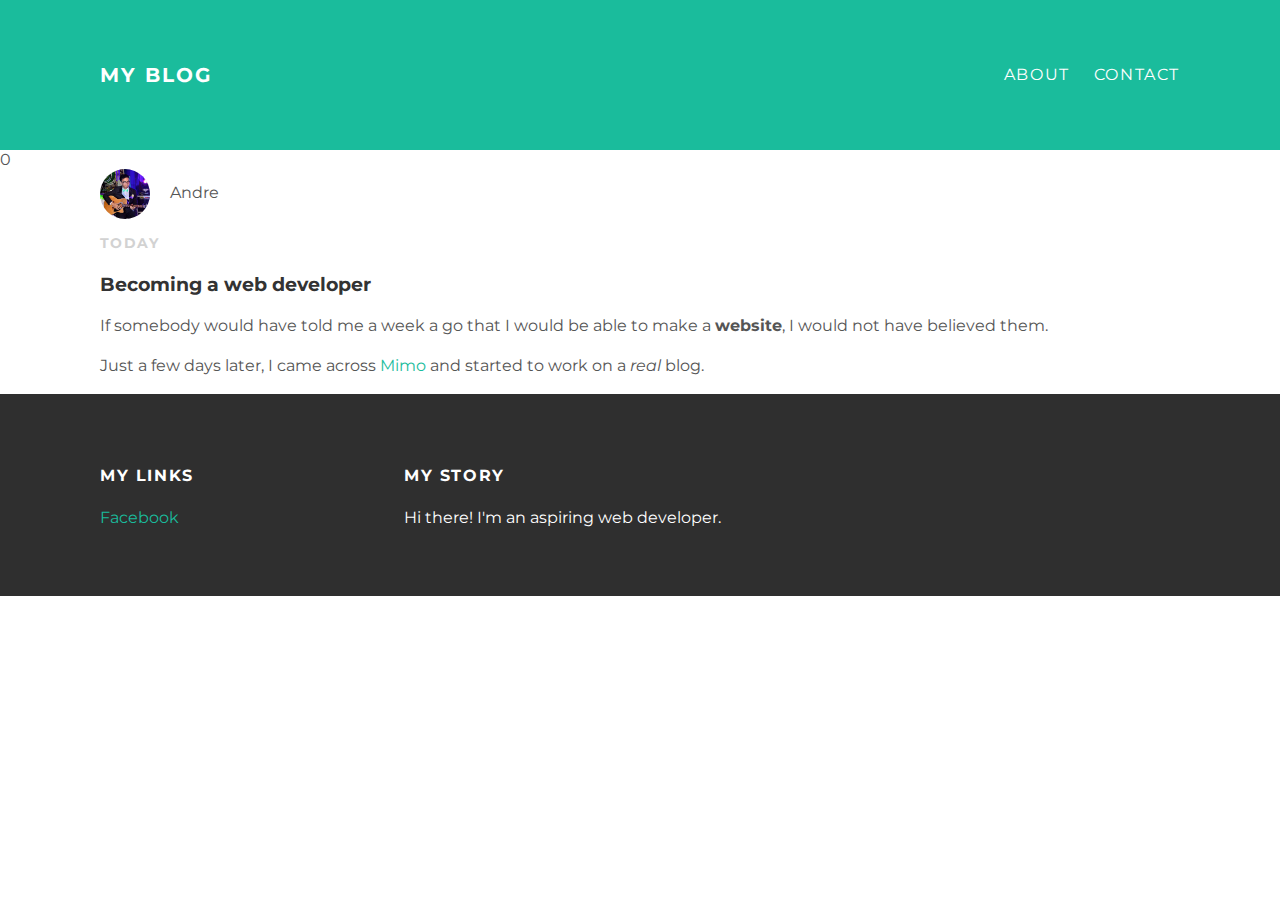
<file: Index.html>
<!DOCTYPE html>
<html>
  <head>
    <title>My Blog</title>
    <link rel="stylesheet" type="text/css" href="styles.css">
  </head>
    <body>
      <div id="header">
        <div class="container">
          <a id="header-title" href="index.html"> My Blog</a>
            <ul id="header-nav" class="navbar-links">
              <li><a href="about.html">About</a></li>
              <li><a href="mailto:andorepasunbaru@gmail.com">Contact</a></li>
            </ul>
        </div>
      </div>
      <div id="content">0
        <div class="container">
          <div class="post">
            <div class="post-author">
              <img src="28958770_1733733113344034_2384407319791271936_n.jpg">
                <span>Andre</span>
            </div>
              <p class="post-date">Today</p>
                <h3 class="post-title">Becoming a web developer</h3>
                  <div class="post-content">
                    <p>If somebody would have told me a week a go that I would be able to make a <strong>website</strong>, I would not have believed them.</p>
                    <p>Just a few days later, I came across <a href="https://getmimo.com">Mimo</a> and started to work on a <em>real</em> blog.</p>
                  </div>
          </div>
        </div>
      </div>
      <div id="footer">
        <div class="container">
          <div class="column">
            <h4>My Links</h4>
              <p>
                <a href="https://www.facebook.com/andrecarl.pasumbal">Facebook</a>
              </p>
          </div>
          <div class="column">
            <h4>My Story</h4>
              <p>Hi there! I'm an aspiring web developer.
              </p>
          </div>
        </div>
      </div>
    </body>
</html>
</file>
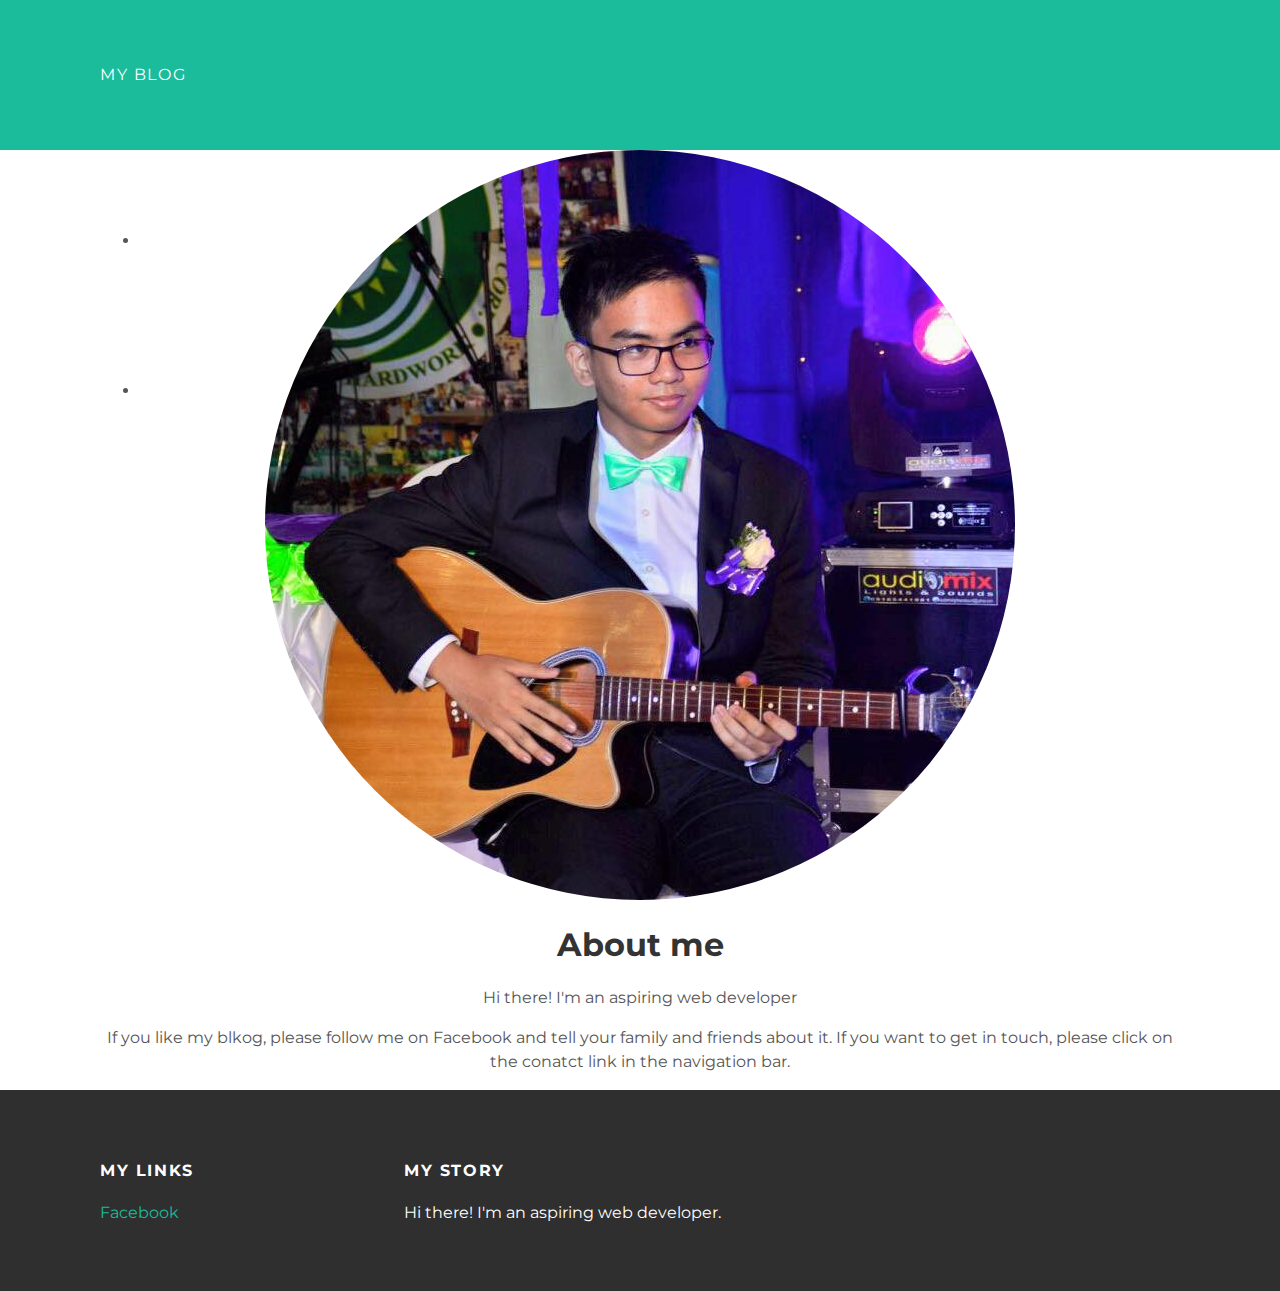
<file: about.html>
<!DOCTYPE html>
<html>
  <head>
    <title>My Blog</title>
    <link rel="stylesheet" type="text/css" href="styles.css">
  </head>
    <body>
      <div id="header">
        <div class="container">
          <a href="index.html"> My Blog</a>
            <ul>
              <li><a href="about.html">About</a></li>
              <li><a href="contact.html">Contact</a></li>
            </ul>
        </div>
      </div>
      <div id="content">
        <div class="container">
          <div class="about">
            <div class="about-author">
              <img src="28958770_1733733113344034_2384407319791271936_n.jpg">
            </div>
                <h1 class="about-title">About me</h1>
                  <div class="about-content">
                    <p>Hi there! I'm an aspiring web developer</p>
                    <p>If you like my blkog, please follow me on Facebook and tell your family and friends about it. If you want to get in touch, please click on the conatct link in the navigation bar.</p>
                  </div>
          </div>
        </div>
      </div>
      <div id="footer">
        <div class="container">
          <div class="column">
            <h4>My Links</h4>
              <p>
                <a href="https://www.facebook.com/andrecarl.pasumbal">Facebook</a>
              </p>
          </div>
          <div class="column">
            <h4>My Story</h4>
              <p>Hi there! I'm an aspiring web developer.
              </p>
          </div>
        </div>
      </div>
    </body>
</html>
</file>
<file: styles.css>
@import url(http://fonts.googleapis.com/css?family=Montserrat:400,700);

body {
  color: #555;
  margin: 0;

  font-family: 'Montserrat', sans-serif;
}

#header {
  background-color: #1abc9c;
  height: 150px;
  line-height: 150px;
}

#header a {
  color: white;
  text-decoration: none;

  text-transform: uppercase;
  letter-spacing: 0.1em;
}

#header a:hover {
  color: #222;
}

#header-title {
  display: block;
  float: left;

  font-size: 20px;
  font-weight: bold;
}

#header-nav {
  display: block;
  float: right;
  margin-top: 0;
}

#header-nav li {
  display: inline;
  padding-left: 20px;
}

.container {
  max-width: 1080px;
  margin: 0 auto;
}

#footer {
  background-color: #2f2f2f;
  padding :50px 0;
}

.column {
  min-width: 300px;
  display: inline-block;
  vertical-align: top;
}

#footer h4 {
  color: white;
  text-transform: uppercase;
  letter-spacing: 0.1em;
}

#footer p {
  color: white;
}

a {
  color: #1abc9c;
  text-decoration: none;
}

a:hover {
  color: #F6A623
}

.post .about{
  max-width: 800px;
  margin: 0 auto;
  padding: 60px 0;
}

.post-author img {
  width: 50px;
  height: 50px;
  vertical-align: middle;
}

.post-author img, .about-author img {
  border-radius: 50%;
}

.post-author span {
  margin-left: 16px;
}

.post-date {
  color: #D2D2D2;

  font-size: 14px;
  font-weight: bold;

  text-transform: uppercase;
  letter-spacing: 0.1em;
}

h1, h2, h3, h4 {
  color: #333;
}

p {
  line-height: 1.5;
}

.about {
  text-align: center;
}
</file>
